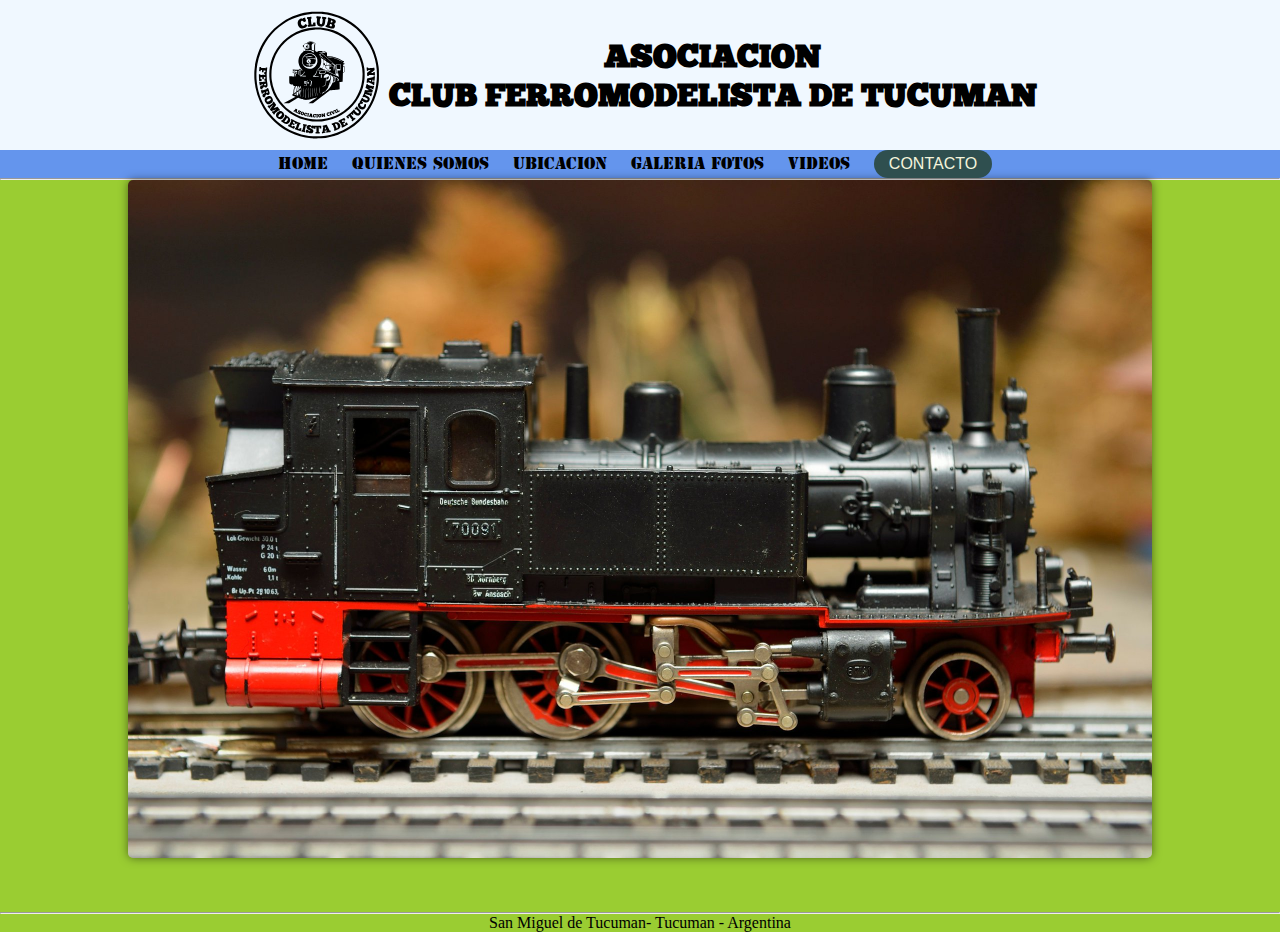
<file: index.html>
<!DOCTYPE html>
<html lang="es">
<head>
    <meta charset="UTF-8">
    <meta name="viewport" content="width=device-width, initial-scale=1.0">
    <link href="https://cdn.jsdelivr.net/npm/bootstrap@5.3.1/dist/css/bootstrap.min.css" rel="stylesheet" integrity="sha384-4bw+/aepP/YC94hEpVNVgiZdgIC5+VKNBQNGCHeKRQN+PtmoHDEXuppvnDJzQIu9" crossorigin="anonymous">
    <script src="https://cdn.jsdelivr.net/npm/bootstrap@5.3.1/dist/js/bootstrap.bundle.min.js" integrity="sha384-HwwvtgBNo3bZJJLYd8oVXjrBZt8cqVSpeBNS5n7C8IVInixGAoxmnlMuBnhbgrkm" crossorigin="anonymous"></script>
    <link rel="stylesheet" type="text/css" href="styles.css">
    <link rel="icon" href="/CLUB.png">
</head>
<body>
    <header class="header">
        <div class="logo">
            <img src="/CLUB.svg" alt="">
            <h1 id="titulo">ASOCIACION <br> CLUB FERROMODELISTA DE TUCUMAN</h1>
        </div>
        <nav align="center">
            <ul class="menuheader">
                <li><a href="index.html">HOME</a></li>
                <li><a href="quienessomos.html">QUIENES SOMOS</a></li>
                <li><a href="ubicacion.html">UBICACION</a></li>
                <li><a href="galeria.html">GALERIA FOTOS</a></li>
                <li><a href="videos.html">VIDEOS</a></li>
                <li><a href="contacto.html" class="btn"><button>CONTACTO</button></a></li>
            </ul>
        </nav>
        <hr>
    </header>
    <div class="container">
            <div class="col-12"><img src="/imagenes/club6.jpg" alt="Imagen 1" class="custom-image"></div></div>
    </div>


    <script src="https://cdn.jsdelivr.net/npm/@popperjs/core@2.11.8/dist/umd/popper.min.js" integrity="sha384-I7E8VVD/ismYTF4hNIPjVp/Zjvgyol6VFvRkX/vR+Vc4jQkC+hVqc2pM8ODewa9r" crossorigin="anonymous"></script>
    <script src="https://cdn.jsdelivr.net/npm/bootstrap@5.3.1/dist/js/bootstrap.min.js" integrity="sha384-Rx+T1VzGupg4BHQYs2gCW9It+akI2MM/mndMCy36UVfodzcJcF0GGLxZIzObiEfa" crossorigin="anonymous"></script>
    <br><br><br>
    <footer align="center">
        <hr>
        <p>San Miguel de Tucuman- Tucuman - Argentina</p>
    </footer>
</body>
</html>
</file>
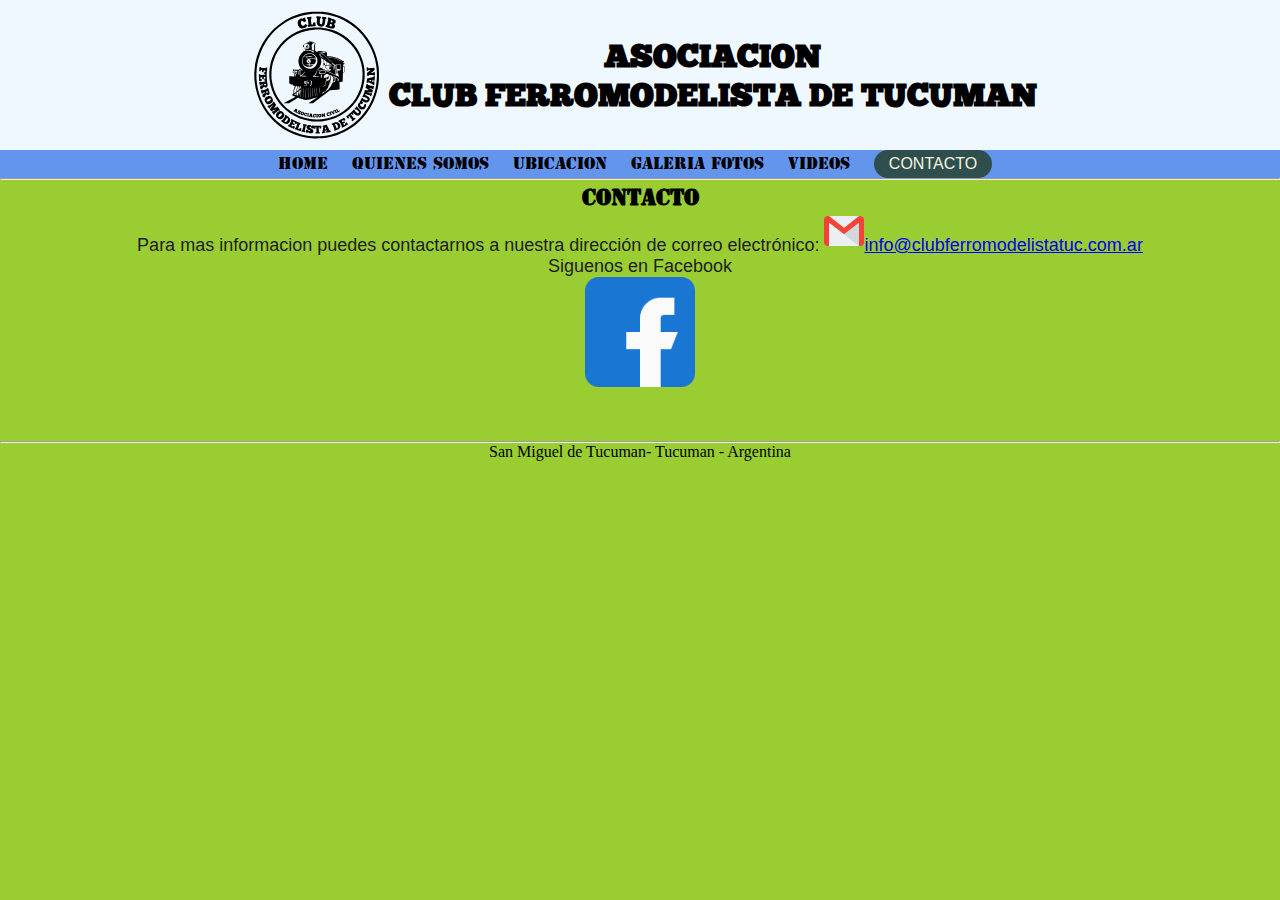
<file: contacto.html>
<!DOCTYPE html>
<html lang="es">
<head>
    <meta charset="UTF-8">
    <meta name="viewport" content="width=device-width, initial-scale=1.0">
    <link href="https://cdn.jsdelivr.net/npm/bootstrap@5.3.1/dist/css/bootstrap.min.css" rel="stylesheet" integrity="sha384-4bw+/aepP/YC94hEpVNVgiZdgIC5+VKNBQNGCHeKRQN+PtmoHDEXuppvnDJzQIu9" crossorigin="anonymous">
    <script src="https://cdn.jsdelivr.net/npm/bootstrap@5.3.1/dist/js/bootstrap.bundle.min.js" integrity="sha384-HwwvtgBNo3bZJJLYd8oVXjrBZt8cqVSpeBNS5n7C8IVInixGAoxmnlMuBnhbgrkm" crossorigin="anonymous"></script>
    <link rel="stylesheet" type="text/css" href="styles.css">
    <link rel="icon" href="/CLUB.png">
</head>
<body>
    <header class="header">
        <div class="logo">
            <img src="/CLUB.svg" alt="logo">
            <h1 id="titulo">ASOCIACION <br> CLUB FERROMODELISTA DE TUCUMAN</h1>
        </div>
        <nav align="center">
            <ul class="menuheader">
                <li><a href="index.html">HOME</a></li>
                <li><a href="quienessomos.html">QUIENES SOMOS</a></li>
                <li><a href="ubicacion.html">UBICACION</a></li>
                <li><a href="galeria.html">GALERIA FOTOS</a></li>
                <li><a href="videos.html">VIDEOS</a></li>
                <li><a href="contacto.html" class="btn"><button>CONTACTO</button></a></li>
            </ul>
        </nav>
        <hr>
    </header>
    <h2 align="center">CONTACTO</h2>
    <div class="correo">
        <p class="nota">Para mas informacion puedes contactarnos a nuestra dirección de correo electrónico: <img src="/imagenes/gmail.png" alt=""><a href="mailto:correo@example.com">info@clubferromodelistatuc.com.ar</a></p><br>
    </div>
    <div class="socialnet">
        <p class="facebook">Siguenos en Facebook</p>
        <br>
    </div>
    <div class="faceimg">
        <a href="https://www.facebook.com/clubferromodelistatuc" target="_blank"><img src="/imagenes/facebook.png" alt=""></a>
    </div>

    <br><br><br>
    <footer align="center">
        <hr>
        <p>San Miguel de Tucuman- Tucuman - Argentina</p>
    </footer>
</body>
</html>
</file>
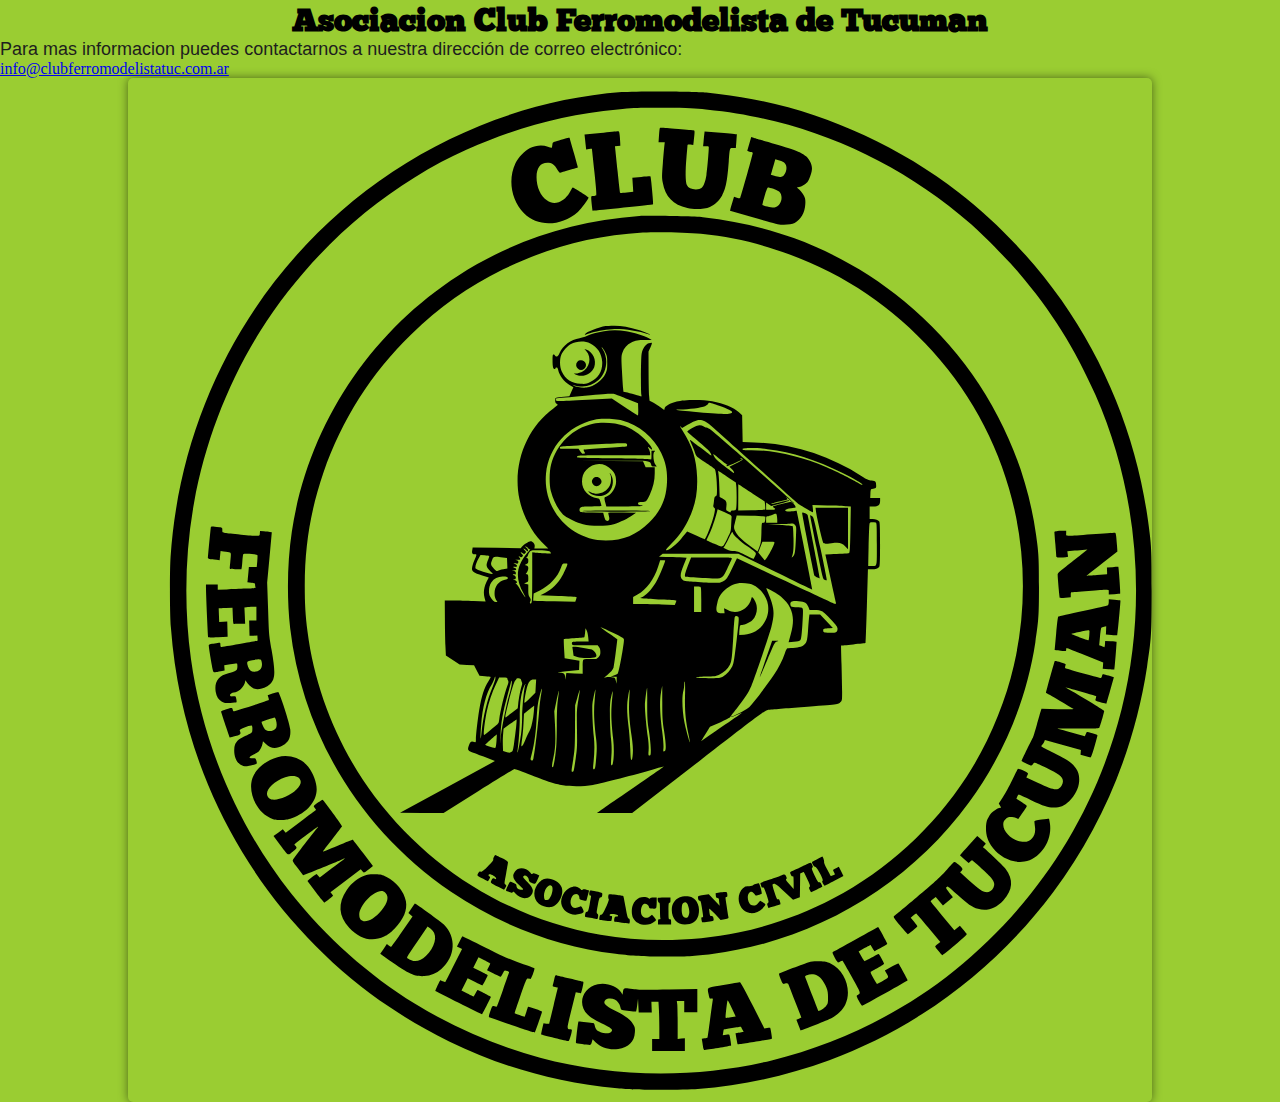
<file: prueba1.html>
<!DOCTYPE html>
<html lang="es">
<head>
    <meta charset="UTF-8">
    <meta name="viewport" content="width=device-width, initial-scale=1.0">
    <title>ASOCIACION CLUB FERROMODELISTA DE TUCUMAN</title>
    <link href="https://cdn.jsdelivr.net/npm/bootstrap@5.3.1/dist/css/bootstrap.min.css" rel="stylesheet" integrity="sha384-4bw+/aepP/YC94hEpVNVgiZdgIC5+VKNBQNGCHeKRQN+PtmoHDEXuppvnDJzQIu9" crossorigin="anonymous">
    <script src="https://cdn.jsdelivr.net/npm/bootstrap@5.3.1/dist/js/bootstrap.bundle.min.js" integrity="sha384-HwwvtgBNo3bZJJLYd8oVXjrBZt8cqVSpeBNS5n7C8IVInixGAoxmnlMuBnhbgrkm" crossorigin="anonymous"></script>
    <link rel="stylesheet" type="text/css" href="styles.css">
</head>
<body>
    <div class="container">
        <div class="row">
            <div class="col-12"><h1 id="titulo">Asociacion Club Ferromodelista de Tucuman</h1></div>
        </div>
        <div class="container">
            <div class="col-12
            "><p class="nota">Para mas informacion puedes contactarnos a nuestra dirección de correo electrónico:</p>
            <a href="mailto:correo@example.com">info@clubferromodelistatuc.com.ar</a>
            </div>
        </div>
        <div class="container">
            <div class="col-12"><img src="CLUB.svg" alt="Imagen 1" class="custom-image"></div></div>
        </div>
    </div>









    <script src="https://cdn.jsdelivr.net/npm/@popperjs/core@2.11.8/dist/umd/popper.min.js" integrity="sha384-I7E8VVD/ismYTF4hNIPjVp/Zjvgyol6VFvRkX/vR+Vc4jQkC+hVqc2pM8ODewa9r" crossorigin="anonymous"></script>
    <script src="https://cdn.jsdelivr.net/npm/bootstrap@5.3.1/dist/js/bootstrap.min.js" integrity="sha384-Rx+T1VzGupg4BHQYs2gCW9It+akI2MM/mndMCy36UVfodzcJcF0GGLxZIzObiEfa" crossorigin="anonymous"></script>

</body>
</html>
</file>
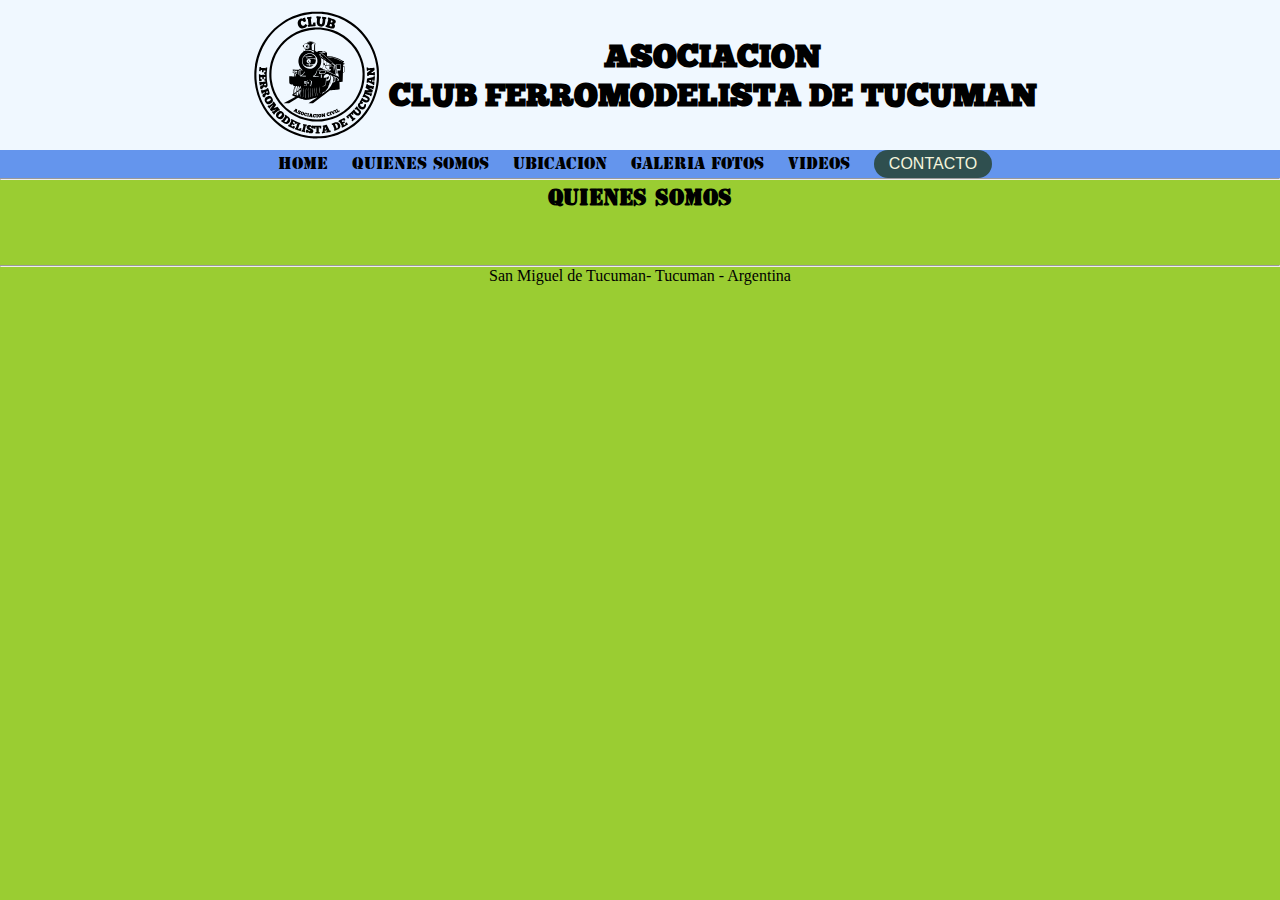
<file: quienessomos.html>
<!DOCTYPE html>
<html lang="es">
<head>
    <meta charset="UTF-8">
    <meta name="viewport" content="width=device-width, initial-scale=1.0">
    <link href="https://cdn.jsdelivr.net/npm/bootstrap@5.3.1/dist/css/bootstrap.min.css" rel="stylesheet" integrity="sha384-4bw+/aepP/YC94hEpVNVgiZdgIC5+VKNBQNGCHeKRQN+PtmoHDEXuppvnDJzQIu9" crossorigin="anonymous">
    <script src="https://cdn.jsdelivr.net/npm/bootstrap@5.3.1/dist/js/bootstrap.bundle.min.js" integrity="sha384-HwwvtgBNo3bZJJLYd8oVXjrBZt8cqVSpeBNS5n7C8IVInixGAoxmnlMuBnhbgrkm" crossorigin="anonymous"></script>
    <link rel="stylesheet" type="text/css" href="styles.css">
    <link rel="icon" href="/CLUB.png">
</head>
<body>
    <header class="header">
        <div class="logo">
            <img src="/CLUB.svg" alt="logo">
            <h1 id="titulo">ASOCIACION <br> CLUB FERROMODELISTA DE TUCUMAN</h1>
        </div>
        <nav align="center">
            <ul class="menuheader">
                <li><a href="index.html">HOME</a></li>
                <li><a href="quienessomos.html">QUIENES SOMOS</a></li>
                <li><a href="ubicacion.html">UBICACION</a></li>
                <li><a href="galeria.html">GALERIA FOTOS</a></li>
                <li><a href="videos.html">VIDEOS</a></li>
                <li><a href="contacto.html" class="btn"><button>CONTACTO</button></a></li>
            </ul>
        </nav>
        <hr>
    </header>
    <h2 align="center">QUIENES SOMOS</h2>
    <br><br><br>
    <footer align="center">
        <hr>
        <p>San Miguel de Tucuman- Tucuman - Argentina</p>
    </footer>
</body>
</html>
</file>
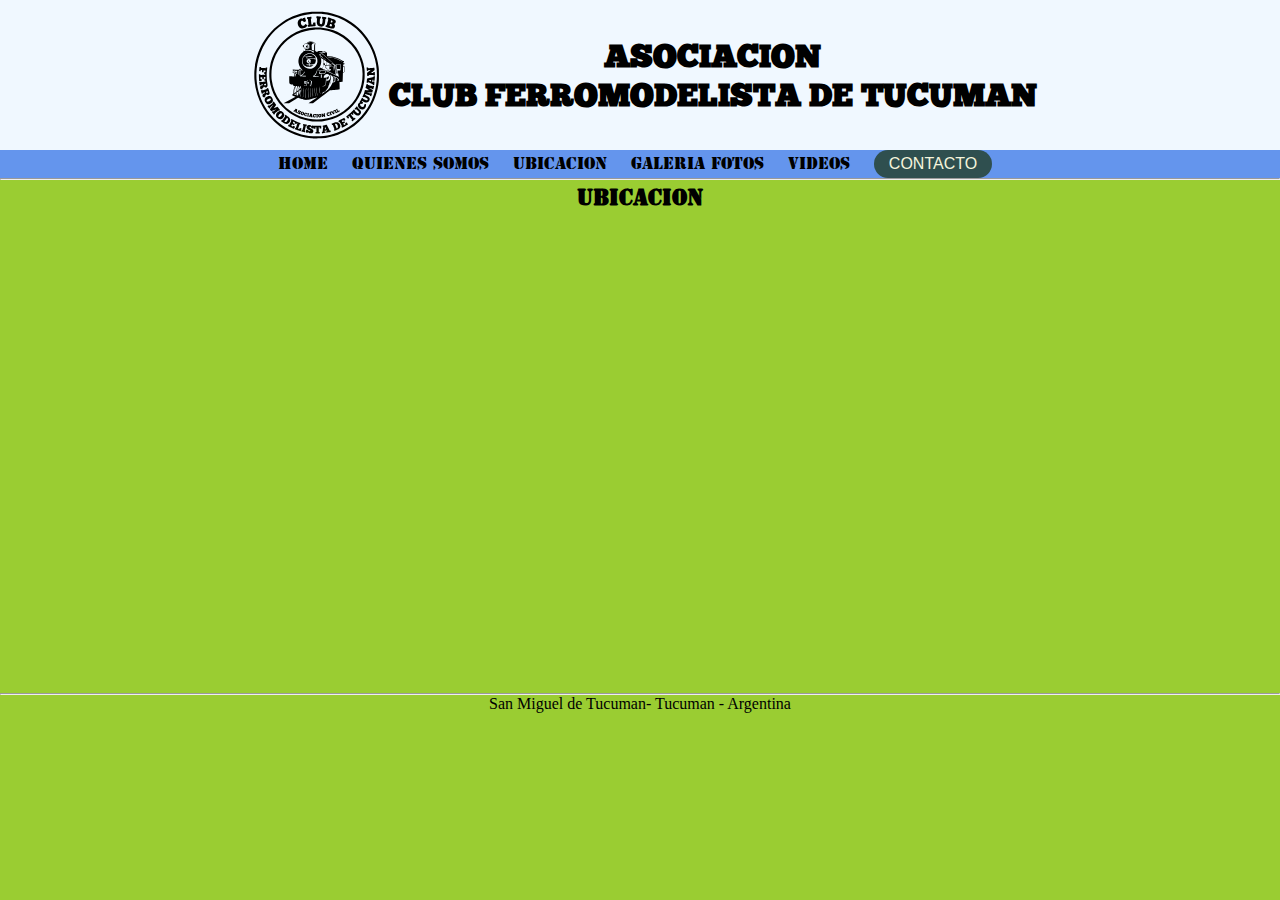
<file: ubicacion.html>
<!DOCTYPE html>
<html lang="es">
<head>
    <meta charset="UTF-8">
    <meta name="viewport" content="width=device-width, initial-scale=1.0">
    <link href="https://cdn.jsdelivr.net/npm/bootstrap@5.3.1/dist/css/bootstrap.min.css" rel="stylesheet" integrity="sha384-4bw+/aepP/YC94hEpVNVgiZdgIC5+VKNBQNGCHeKRQN+PtmoHDEXuppvnDJzQIu9" crossorigin="anonymous">
    <script src="https://cdn.jsdelivr.net/npm/bootstrap@5.3.1/dist/js/bootstrap.bundle.min.js" integrity="sha384-HwwvtgBNo3bZJJLYd8oVXjrBZt8cqVSpeBNS5n7C8IVInixGAoxmnlMuBnhbgrkm" crossorigin="anonymous"></script>
    <link rel="stylesheet" type="text/css" href="styles.css">
    <link rel="icon" href="/CLUB.png">
</head>
<body>
    <header class="header">
        <div class="logo">
            <img src="/CLUB.svg" alt="logo">
            <h1 id="titulo">ASOCIACION <br> CLUB FERROMODELISTA DE TUCUMAN</h1>
        </div>
        <nav align="center">
            <ul class="menuheader">
                <li><a href="index.html">HOME</a></li>
                <li><a href="quienessomos.html">QUIENES SOMOS</a></li>
                <li><a href="ubicacion.html">UBICACION</a></li>
                <li><a href="galeria.html">GALERIA FOTOS</a></li>
                <li><a href="videos.html">VIDEOS</a></li>
                <li><a href="contacto.html" class="btn"><button>CONTACTO</button></a></li>
            </ul>
        </nav>
        <hr>
    </header>
    <h2 align="center">UBICACION</h2>
    <br>
        <div class="center-horizontal">
        <iframe src="https://www.google.com/maps/embed?pb=!1m18!1m12!1m3!1d998.4954582624267!2d-65.21143121251795!3d-26.820539719543568!2m3!1f0!2f0!3f0!3m2!1i1024!2i768!4f13.1!3m3!1m2!1s0x94225d0fe6ee9881%3A0x41e465eb393b6a4b!2sAsociaci%C3%B3n%20Club%20Ferromodelista%20de%20Tucuman!5e0!3m2!1ses-419!2sar!4v1692277997419!5m2!1ses-419!2sar" width="550" height="400" style="border:none;" loading="lazy" referrerpolicy="no-referrer-when-downgrade" title="Ubicacion ACFT"></iframe>
        </div>
    <br><br><br>
    <footer align="center">
        <hr>
        <p>San Miguel de Tucuman- Tucuman - Argentina</p>
    </footer>
</body>
</html>
</file>
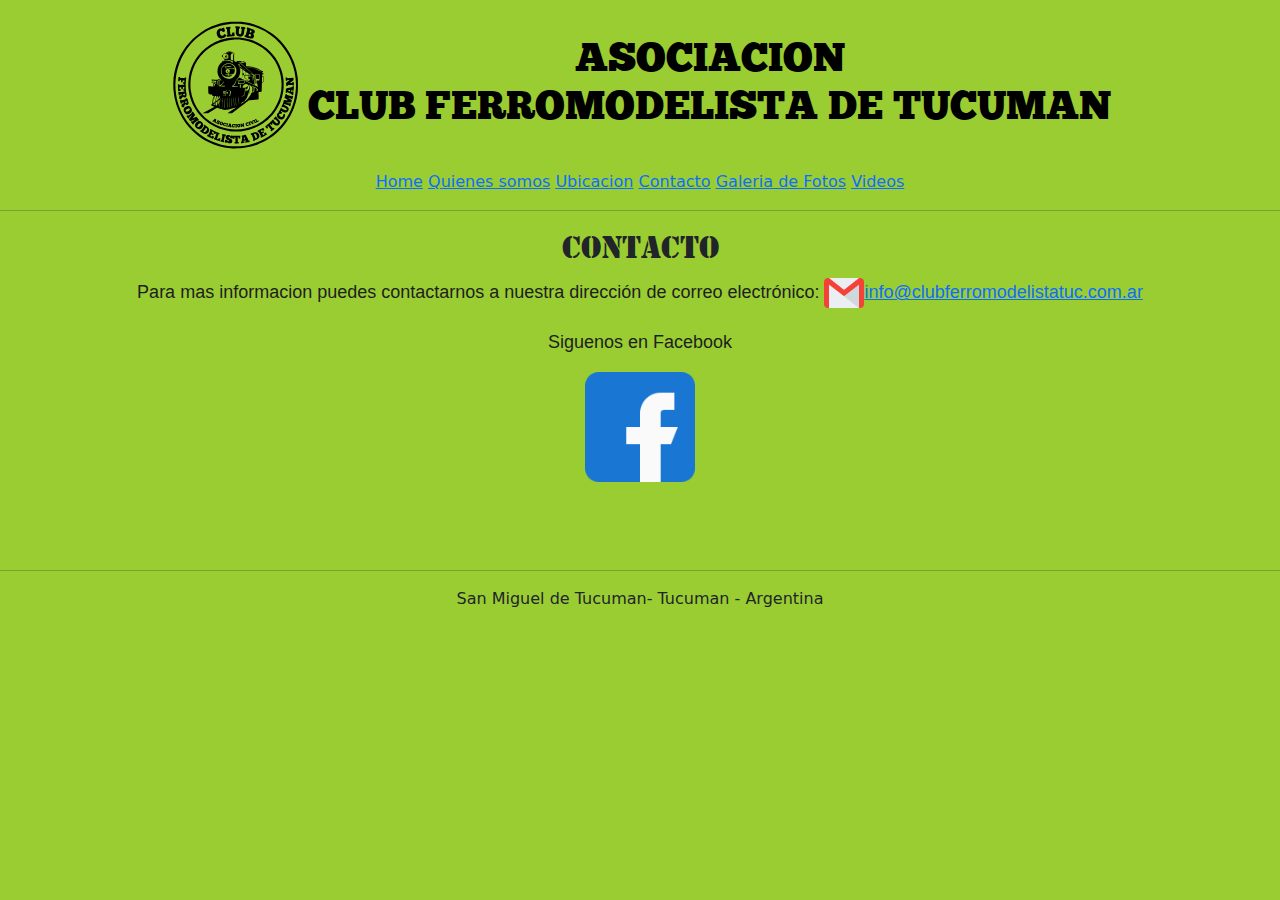
<file: imagenes/contacto.html>
<!DOCTYPE html>
<!-- saved from url=(0035)http://127.0.0.1:5500/contacto.html -->
<html lang="es"><head><meta http-equiv="Content-Type" content="text/html; charset=UTF-8">
    
    <meta name="viewport" content="width=device-width, initial-scale=1.0">
    
    <script src="./contacto_files/bootstrap.bundle.min.js" integrity="sha384-HwwvtgBNo3bZJJLYd8oVXjrBZt8cqVSpeBNS5n7C8IVInixGAoxmnlMuBnhbgrkm" crossorigin="anonymous"></script>
    
    
<link href="./contacto_files/bootstrap.min.css" rel="stylesheet" integrity="sha384-4bw+/aepP/YC94hEpVNVgiZdgIC5+VKNBQNGCHeKRQN+PtmoHDEXuppvnDJzQIu9" crossorigin="anonymous"><link rel="stylesheet" type="text/css" href="./contacto_files/styles.css"><link rel="icon" href="./contacto_files/CLUB.svg"></head>
<body>
    <header>
        <div class="logo">
            <img src="./contacto_files/CLUB.svg" alt="logo">
            <h1 id="titulo">ASOCIACION <br> CLUB FERROMODELISTA DE TUCUMAN</h1>
        </div>
        <nav align="center">
            <a href="http://127.0.0.1:5500/index.html">Home</a>
            <a href="http://127.0.0.1:5500/quienessomos.html">Quienes somos</a>
            <a href="http://127.0.0.1:5500/ubicacion.html">Ubicacion</a>
            <a href="http://127.0.0.1:5500/contacto.html">Contacto</a> 
            <a href="http://127.0.0.1:5500/galeria.html">Galeria de Fotos</a>
            <a href="http://127.0.0.1:5500/videos.html">Videos</a>
        </nav>
        <hr>
    </header>
    <h2 align="center">CONTACTO</h2>
    <div class="correo">
        <p class="nota">Para mas informacion puedes contactarnos a nuestra dirección de correo electrónico: <img src="./contacto_files/gmail.png" alt=""><a href="mailto:correo@example.com">info@clubferromodelistatuc.com.ar</a></p><br>
    </div>
    <div class="socialnet">
        <p class="facebook">Siguenos en Facebook</p>
        <br>
    </div>
    <div class="faceimg">
        <a href="https://www.facebook.com/clubferromodelistatuc" target="_blank"><img src="./contacto_files/facebook.png" alt=""></a>
    </div>

    <br><br><br>
    <footer align="center">
        <hr>
        <p>San Miguel de Tucuman- Tucuman - Argentina</p>
    </footer>
<!-- Code injected by live-server -->
<script>
	// <![CDATA[  <-- For SVG support
	if ('WebSocket' in window) {
		(function () {
			function refreshCSS() {
				var sheets = [].slice.call(document.getElementsByTagName("link"));
				var head = document.getElementsByTagName("head")[0];
				for (var i = 0; i < sheets.length; ++i) {
					var elem = sheets[i];
					var parent = elem.parentElement || head;
					parent.removeChild(elem);
					var rel = elem.rel;
					if (elem.href && typeof rel != "string" || rel.length == 0 || rel.toLowerCase() == "stylesheet") {
						var url = elem.href.replace(/(&|\?)_cacheOverride=\d+/, '');
						elem.href = url + (url.indexOf('?') >= 0 ? '&' : '?') + '_cacheOverride=' + (new Date().valueOf());
					}
					parent.appendChild(elem);
				}
			}
			var protocol = window.location.protocol === 'http:' ? 'ws://' : 'wss://';
			var address = protocol + window.location.host + window.location.pathname + '/ws';
			var socket = new WebSocket(address);
			socket.onmessage = function (msg) {
				if (msg.data == 'reload') window.location.reload();
				else if (msg.data == 'refreshcss') refreshCSS();
			};
			if (sessionStorage && !sessionStorage.getItem('IsThisFirstTime_Log_From_LiveServer')) {
				console.log('Live reload enabled.');
				sessionStorage.setItem('IsThisFirstTime_Log_From_LiveServer', true);
			}
		})();
	}
	else {
		console.error('Upgrade your browser. This Browser is NOT supported WebSocket for Live-Reloading.');
	}
	// ]]>
</script>

</body></html>
</file>
<file: styles.css>
/* styles.css */
@font-face{
    font-family: "ChunkFive Ex";
    src: url('/fonts/Chunkfive\ Ex.ttf') format('truetype');
}
@font-face{
    font-family: "Stencil_Regular";
    src: url('/fonts/Stencil_Regular.ttf') format('truetype');
}
*{
    box-sizing: border-box;
    margin: 0;
    padding: 0;
}
body {
    background-color: yellowgreen;
    margin: 0; /* Eliminar el margen predeterminado del body */ 
    display: block;
    justify-content: center;
    align-content: center;
    align-items: center;
}
.header{
    background-color:aliceblue;
}
#titulo{
    color: rgb(0, 0, 0);
    font-family:'Chunkfive Ex', Arial, Helvetica, sans-serif;
    text-align: center;  
    display:block;
}
nav{
    background-color:cornflowerblue;
}
h2{
    font-family: 'Stencil_Regular', Arial, Helvetica, sans-serif;
}
.header .logo{
    display:flex;
    align-items: center;
    padding: 10px;
    justify-content: center;
    cursor: pointer;
}
.header .logo img{
    width: auto;
    height: 130px;
    margin-right: 10px;
    margin-left: 5px;
    transition: all 0.4s;
}
.header .logo img:hover{
    transform: scale(1.2);
}
.header .menuheader {
    list-style: none;
}
.header .menuheader li{
    display: inline-block;
    padding: 0 5px;
    transition: all 0.4s;
}
.header .menuheader a{
    font-size:large;
    font-family: 'Stencil_Regular', Arial, Helvetica, sans-serif;
    padding-right: 10px;
    color:rgb(0, 0, 0);
    text-decoration: none;
}
.header .menuheader li:hover{
    transform: scale(1.2);
}
.header .menuheader li a:hover{
    color:gold;
}
.header .menuheader .btn button{
    font-size:medium;
    color:beige;
    padding: 5px 15px;
    background: darkslategrey;
    border: none;
    border-radius: 20px;
    cursor: pointer;
    transition: all 0.3s ease 0s;
}
.header .menuheader .btn button:hover{
    background-color: darkslateblue;
    color: darkorange;
    transform: scale(1.1);
}
.correo{
    display: flex;
    justify-content: center;
}
.nota img{
    width: 40px;
}
.socialnet{
    display: flex;
    justify-content: center;
}
.faceimg{
    display: flex;
    justify-content: center;
}
.faceimg img{
    display: flex;
    width: 110px;
}
.facebook{
    color: rgb(30, 30, 30);
    font-family: Arial, Helvetica, sans-serif;
    font-size: large;
}
.facebook img{
    width: 30px;
}
.col-12 img{
    width: 80%;
    vertical-align: top;
    flex: auto;
    box-shadow: 0 0 10px rgba(0,0,0,.5);
}

.center-horizontal {
    display: flex;
    text-align: center;
    justify-content: center;
    padding: 5px;
}
.nota{
    color: rgb(30, 30, 30);
    font-family: Arial, Helvetica, sans-serif;
    font-size: large;
}
.mail{
    font-family: Arial, Helvetica, sans-serif;
}
/* Estilo personalizado para la imagen */
.custom-image {
    width: 600;
    height: auto;
    display: block;
    margin: 0 auto;
    border: 1px yellowgreen;
    border-radius: 5px;
}
.linea{
    background: yellowgreen;
    height: 5px;
    width: 100%;
    display: block;
}
.galeria{
    display: grid;
    grid-template-columns: repeat(auto-fit,minmax(350px, 1fr));
    width: 95%;
    margin: auto;
    grid-gap: 10px;
    padding: 40px;
    overflow: hidden;
}
.galeria > a{
    display: block;
    position: relative;
    overflow: hidden;
    box-shadow: 0 0 7px rgba(0,0,0,.5);
}
.galeria img{
    width: 100%;
    vertical-align: top;
    height: 300px;
    object-fit: cover;
    transition: transform 0.5s;
}
.galeria a iframe{
    width: 100%;
    vertical-align: top;
    object-fit: cover;
    transition: transform 0.5s;
}
.galeria a:hover img{
    filter: blur(2px);
    transform: rotate(10deg) scale(1.3);
}
.light-box{
    position: fixed;
    top: 0;
    left: 0;
    background: rgba(0,0,0,.5);
    transition: transform .3s ease-in-out;
    width: 100%;
    height: 100vh;
    z-index: 1000;
    display: flex;
    justify-content: center;
    align-items: center;
    transform: scale(0);
}
.light-box img{
    width: 50vw;
    max-height: 100vh;
}
.light-box:target{
    transform: scale(1);
}
.close{
    display: block;
    position: absolute;
    top: 40px;
    right: 40px;
    background: #851919;
    color: #fff;
    text-decoration: none;
    width: 45px;
    height: 45px;
    text-align: center;
    line-height: 40px;
    border-radius: 50%;
}
.next{
    display: block;
    top: 45px;
    right: 45px;
    background: #851919;
    color: #fff;
    text-decoration: none;
    width: 45px;
    height: 45px;
    text-align: center;
    line-height: 40px;
    border-radius: 50%;
}
@media screen and (max-width:400px){
    .galeria{
        grid-template-columns: repeat(auto-fit, minmax(200px, 1fr));
    }
    .close{
        top: 20px;
        right: 20px;
        
    }
}
</file>
<file: imagenes/contacto_files/styles.css>
/* styles.css */
@font-face{
    font-family: "ChunkFive Ex";
    src: url('/fonts/Chunkfive\ Ex.ttf') format('truetype');
}
@font-face{
    font-family: "Stencil_Regular";
    src: url('/fonts/Stencil_Regular.ttf') format('truetype');
}
*{
    box-sizing: border-box;
    margin: 0;
    padding: 0;
}
body {
    background-color: yellowgreen;
    margin: 0; /* Eliminar el margen predeterminado del body */ 
    display: block;
    justify-content: center;
    align-content: center;
    align-items: center;
}
#titulo{
    color: rgb(0, 0, 0);
    font-family:'Chunkfive Ex', Arial, Helvetica, sans-serif;
    text-align: center;  
    display:block;
    padding-right: 5px;
}
h2{
    font-family: 'Stencil_Regular', Arial, Helvetica, sans-serif;
}
.logo{
    display:flex;
    align-items: center;
    padding: 20px;
    justify-content: center;
}
.logo img{
    max-width: 130px;
    height: auto;
    margin-right: 10px;
    margin-left: 5px;
}
.correo{
    display: flex;
    justify-content: center;
}
.nota img{
    width: 40px;
}
.socialnet{
    display: flex;
    justify-content: center;
}
.faceimg{
    display: flex;
    justify-content: center;
}
.faceimg img{
    display: flex;
    width: 110px;
}
.facebook{
    color: rgb(30, 30, 30);
    font-family: Arial, Helvetica, sans-serif;
    font-size: large;
}
.facebook img{
    width: 30px;
}
.col-12 img{
    width: 80%;
    vertical-align: top;
    flex: auto;
    box-shadow: 0 0 10px rgba(0,0,0,.5);
}

.center-horizontal {
    display: flex;
    text-align: center;
    justify-content: center;
    padding: 5px;
}
.nota{
    color: rgb(30, 30, 30);
    font-family: Arial, Helvetica, sans-serif;
    font-size: large;
}
.mail{
    font-family: Arial, Helvetica, sans-serif;
}
/* Estilo personalizado para la imagen */
.custom-image {
    width: 600;
    height: auto;
    display: block;
    margin: 0 auto;
    border: 1px yellowgreen;
    border-radius: 5px;
}
.linea{
    background: yellowgreen;
    height: 5px;
    width: 100%;
    display: block;
}
.galeria{
    display: grid;
    grid-template-columns: repeat(auto-fit,minmax(350px, 1fr));
    width: 95%;
    margin: auto;
    grid-gap: 10px;
    padding: 40px;
    overflow: hidden;
}
.galeria > a{
    display: block;
    position: relative;
    overflow: hidden;
    box-shadow: 0 0 7px rgba(0,0,0,.5);
}
.galeria img{
    width: 100%;
    vertical-align: top;
    height: 300px;
    object-fit: cover;
    transition: transform 0.5s;
}
.galeria a iframe{
    width: 100%;
    vertical-align: top;
    object-fit: cover;
    transition: transform 0.5s;
}
.galeria a:hover img{
    filter: blur(2px);
    transform: rotate(10deg) scale(1.3);
}
.light-box{
    position: fixed;
    top: 0;
    left: 0;
    background: rgba(0,0,0,.5);
    transition: transform .3s ease-in-out;
    width: 100%;
    height: 100vh;
    z-index: 1000;
    display: flex;
    justify-content: center;
    align-items: center;
    transform: scale(0);
}
.light-box img{
    width: 50vw;
    max-height: 100vh;
}
.light-box:target{
    transform: scale(1);
}
.close{
    display: block;
    position: absolute;
    top: 40px;
    right: 40px;
    background: #851919;
    color: #fff;
    text-decoration: none;
    width: 45px;
    height: 45px;
    text-align: center;
    line-height: 40px;
    border-radius: 50%;
}
.next{
    display: block;
    top: 45px;
    right: 45px;
    background: #851919;
    color: #fff;
    text-decoration: none;
    width: 45px;
    height: 45px;
    text-align: center;
    line-height: 40px;
    border-radius: 50%;
}
@media screen and (max-width:400px){
    .galeria{
        grid-template-columns: repeat(auto-fit, minmax(200px, 1fr));
    }
    .close{
        top: 20px;
        right: 20px;
        
    }
}
</file>
